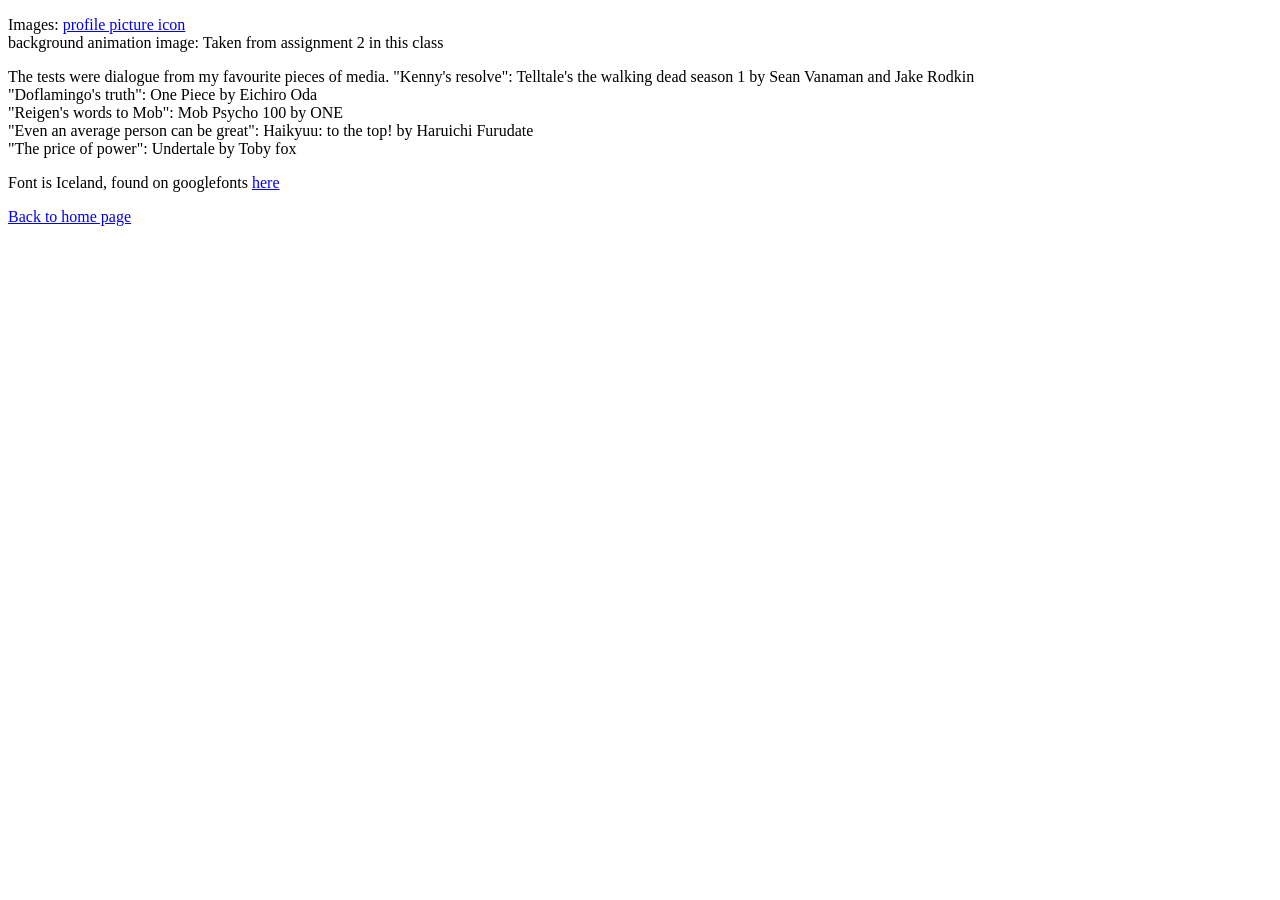
<file: documentation.html>
<!DOCTYPE html>
<html>
    <head>
        <title>documentation page</title>
        <meta charset="utf-8">
    </head>
    <body>
        <p>
            Images: <a href="https://www.vecteezy.com/png/20911740-user-profile-icon-profile-avatar-user-icon-male-icon-face-icon-profile-icon" target="_blank">profile picture icon</a>
            <br>
            background animation image: Taken from assignment 2 in this class
        </p>
        <p>
            The tests were dialogue from my favourite pieces of media.
            "Kenny's resolve": Telltale's the walking dead season 1 by Sean Vanaman and Jake Rodkin<br>
            "Doflamingo's truth": One Piece by Eichiro Oda<br>
            "Reigen's words to Mob": Mob Psycho 100 by ONE<br>
            "Even an average person can be great": Haikyuu: to the top! by Haruichi Furudate<br>
            "The price of power": Undertale by Toby fox<br>
        </p>
        <p>
            Font is Iceland, found on googlefonts <a href="https://fonts.google.com/specimen/Iceland?query=iceland" target="_blank">here</a>
        </p>
        
        <a href="index.html">Back to home page</a>
    </body>
</html>
</file>
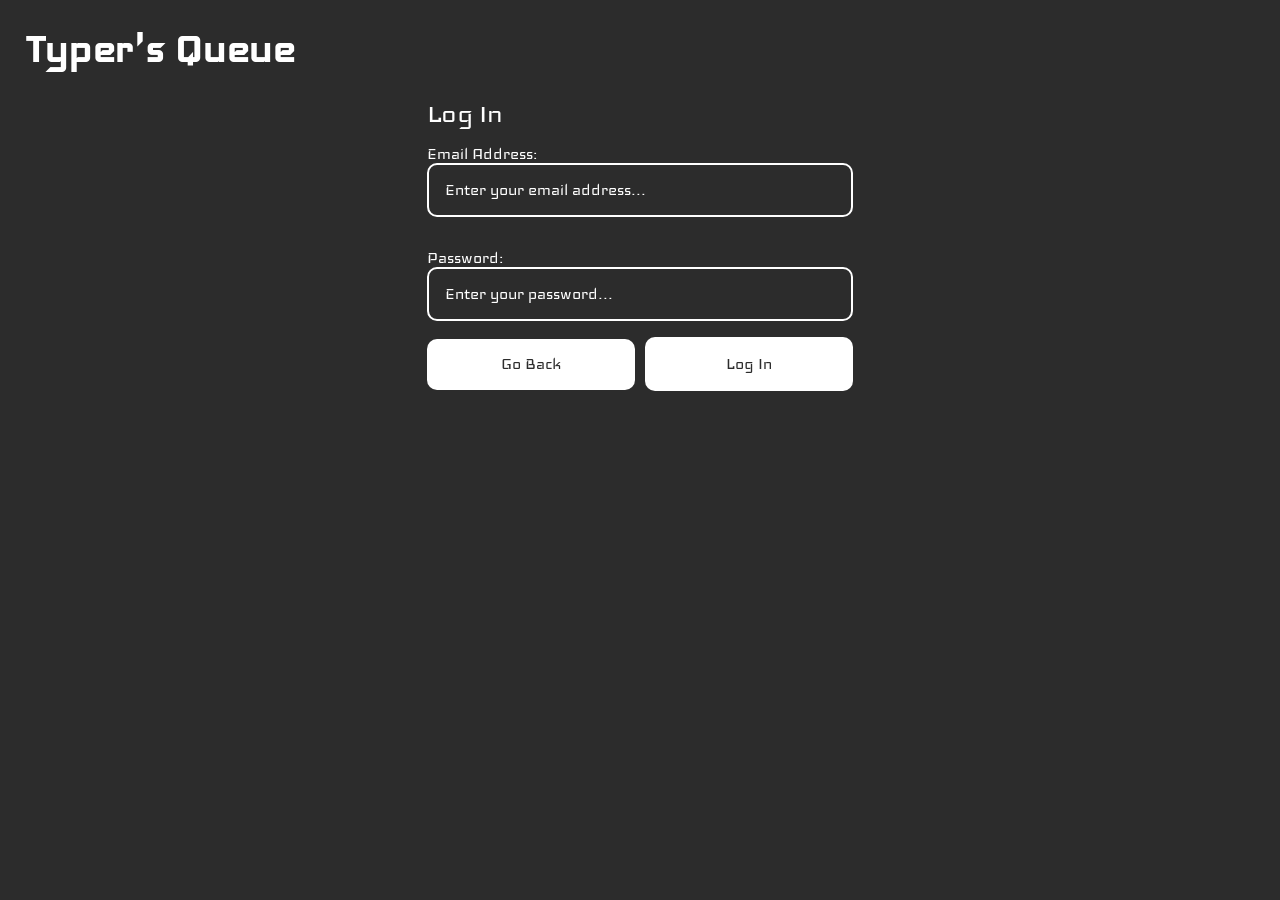
<file: pages/login.html>
<!DOCTYPE html>
<html lang="en">
    <head>
        <meta charset="utf-8">
        <title>Typer's Queue: Log In</title>
        <link rel="stylesheet" href="../styles/forms.css">
    </head>
    <body>
        <div id="wrapper">
            <h1>Typer's Queue</h1>
            <div id="form-wrapper">
                <span>Log In</span>
                <form action="validation.php" method="post">
                    <label for="email">Email Address: </label>
                    <input type="email" name="email" id="email" placeholder="Enter your email address..." minlength="6">

                    <label for="password">Password: </label>
                    <input type="password" name="password" id="password" placeholder="Enter your password..." minlength="5" maxlength="20">

                    <a href="../index.html">Go Back</a>
                    <input type="submit" value="Log In" >
                </form>                
            </div>
        </div>
    </body>
</html>
</file>
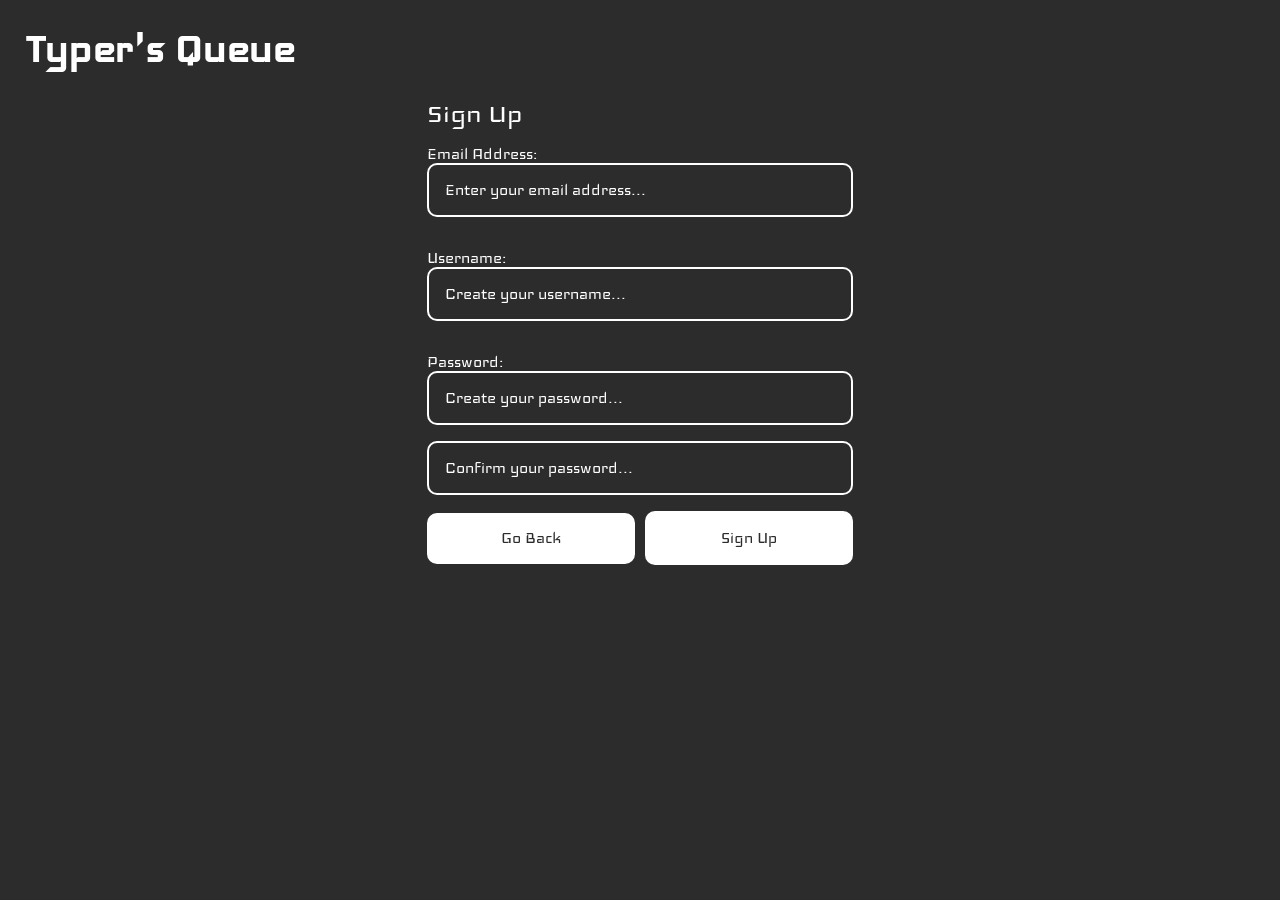
<file: pages/signup.html>
<!DOCTYPE html>
<html lang="en">
    <head>
        <meta charset="utf-8">
        <title>Typer's Queue: Sign Up</title>
        <link rel="stylesheet" href="../styles/forms.css">
    </head>
    <body>
        <div id="wrapper">
            <h1>Typer's Queue</h1>
            <div id="form-wrapper">
                <span>Sign Up</span>
                <form action="validation.php" method="post">
                    <label for="email">Email Address: </label>
                    <input type="email" name="email" id="email" placeholder="Enter your email address..." minlength="6">

                    <label for="username">Username: </label>
                    <input type="text" name="username" id="username" placeholder="Create your username..." minlength="4" maxlength="16">


                    <label for="password">Password: </label>
                    <input type="password" name="password1" id="password1" placeholder="Create your password..." minlength="5" maxlength="20">
                    <input type="password" name="password2" id="password2" placeholder="Confirm your password..." minlength="5" maxlength="20">

                    <a href="../index.html">Go Back</a>
                    <input type="submit" value="Sign Up">
                </form>                
            </div>
        </div>
    </body>
</html>
</file>
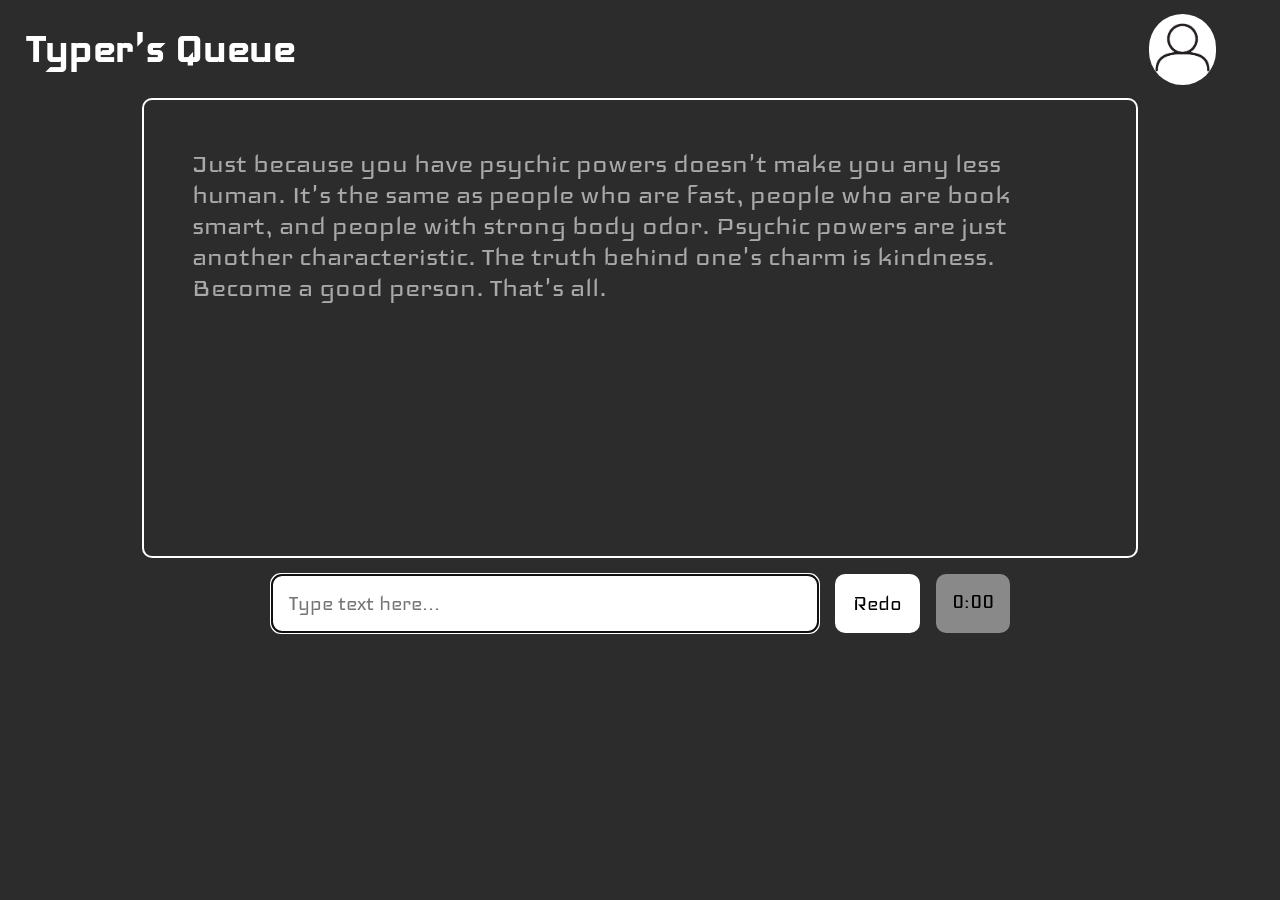
<file: pages/test.html>
<!DOCTYPE html>
<html lang="en">
    <head>
        <meta charset="utf-8">
        <title>Typer's Queue</title>
        <link rel="stylesheet" href="../styles/test.css">
        <script defer src="../scripts/testing.js"></script>
        <script src="https://code.jquery.com/jquery-3.1.0.min.js"></script>
    </head>
    <body onload="setup()">
        <div id="wrapper">
            <div id="top-row">
                <h1>Typer's Queue</h1>
                <div id="profile">
                     <a href="profile.php">
                        <img src="../pictures/pfp.png" alt="profile-icon">
                     </a>
                </div>                
            </div>

            <div id="testing-area">
                <div id="text-area">
                </div>
                <div id="bottom-row">
                    <input id="inputBar" type="text" placeholder="Type text here...">
                    <!-- js code will update the text in the timer every second counting up-->
                    <button id="restart">Redo</button>                     
                    <div id="timer">0:00</div>
                </div>
                <div id="resultsSheet">
                    <div id="wpm"></div>
                    <div id="testStats"></div>
                </div>
            </div>
        </div>
    </body>
</html>
</file>
<file: styles/forms.css>
@import url('https://fonts.googleapis.com/css2?family=Iceland&display=swap');

* {
    margin: 0;
    padding: 0;
}

body {
    font-family: "Iceland", sans-serif;
    background-color: #2c2c2c;
    color: #ffffff;
}

#wrapper {
    display: grid;
    grid-template-columns: 1fr 1fr 1fr;
    grid-template-rows: repeat(min-height, 2);
}
#wrapper h1 {
    grid-column: 1/2;
    margin: 2vw;
    font-size: 3rem;
}

#form-wrapper {
    grid-row: 2/3;
    grid-column: 2/3;
}
#form-wrapper span {
    font-size: 2rem;
}

form {
    display: grid;
    grid-template-columns: 1fr 1fr;
    grid-template-rows: repeat(min-height, 10);
    align-items: center;
    column-gap: 10px;
}

form label {
    font-size: 1.2rem;
    padding: 1rem;
    padding-left: 0;
    padding-bottom: 0;
}

::placeholder {
    font-family: "Iceland", sans-serif;
    color: #ffffff;
    font-size: 1.2rem;
}

form input {
    background-color: #2c2c2c;
    border: 2px solid #ffffff;
    padding: 1rem;
    border-radius: 10px;
    color: #ffffff;
    margin-bottom: 1rem;
    grid-column: 1/3;
    font-family: "Iceland", sans-serif;
    font-size: 1.2rem;
}

form input[type="submit"] {
    margin: 0;
    grid-column: 2/3;
    background-color: #ffffff;
    border: 2px solid transparent;
    color: #2c2c2c;
    padding: 1rem;
    transition: background-color 0.5s, color 0.5s, border, 0.5s;
}
form input[type="submit"]:hover {
    border: 2px solid #ffffff;
    background-color: #2c2c2c;
    color: #ffffff;
}

form a {
    text-decoration: none;
    text-align: center;
    background-color: #ffffff;
    border: 2px solid transparent;
    color: #2c2c2c;
    padding: 0.9rem;
    border-radius: 10px;
    transition: background-color 0.5s, color 0.5s, border, 0.5s;
    font-size: 1.2rem;
}
form a:hover {
    border: 2px solid #ffffff;
    background-color: #2c2c2c;
    color: #ffffff;
}

.failure-message {
    color: red;
    grid-column: 1/3;
}
</file>
<file: styles/test.css>
@import url('https://fonts.googleapis.com/css2?family=Iceland&display=swap');

* {
    margin: 0;
    padding: 0;
}

body {
    font-family: "Iceland", sans-serif;
    background-color: #2c2c2c;
    color: #ffffff;
}

#profile {
    display: inline-block;
    margin-right: 5vw;
    background-color: #ffffff;
    border-radius: 100px;
}
#profile img {
    width: 4.2rem;
    height: 4.2rem;
}

#top-row {
    display: flex;
    flex-direction: row;
    justify-content: space-between;
    align-items: center;
}

#top-row h1 {
    margin: 2vw;
    font-size: 3rem;
}

#testing-area {
    display: flex;
    flex-direction: column;
    justify-content: center;
    align-items: center;
}

#text-area {
    border: 2px solid #ffffff;
    border-radius: 10px;
    width: 70vw;
    height: 40vh;
    font-size: 2rem;
    padding: 3rem;
    color: darkgray;
}

.correct {
    color: #45ce5a;
}

.current {
    color: #ffffff;
}

.wrong-current {
    background-color: #e45858;
    border-radius: 5px;
}

.wrong-previous {
    color: #e45858;
}


#bottom-row {
    display: grid;
    grid-template-columns: repeat(min-content, 3);
    column-gap: 1rem;
    margin-top: 1rem;
}

input[type="text"] {
    grid-column: 1/2;
    padding: 1rem;
    width: 40vw;
    border-radius: 10px;
    font-size: 1.5rem;
    font-family: "Iceland", sans-serif;
}

#restart {
    grid-column: 2/3;
    border-radius: 10px;
    padding: 1rem;
    background-color: #ffffff;
    font-family: "Iceland", sans-serif;
    font-size: 1.5rem;
    transition: background-color 0.5s, color 0.5s, border 0.5s;
    border: 2px solid transparent;
}
#restart:hover {
    background-color: #2c2c2c;
    border-color: #ffffff;
    color: #ffffff;
}
#restart:focus {
    background-color: #2c2c2c;
    border-color: #ffffff;
    color: #ffffff;
}


#timer {
    color: black;
    display: inline-block;
    grid-column: 3/4;
    background-color: #898989;
    padding: 1rem;
    border-radius: 10px;
    font-size: 1.5rem;
}

#resultsSheet {
    margin-top: 2rem;
    width: 75vw;
    /* border: 2px solid #ffffff; */
    display: grid;
    grid-template-columns: 1fr 1fr;
}

#wpm {
    grid-column: 1/2;
    display: flex;
    flex-direction: column;
    justify-content: center;
    align-items: center;
}
#wpm span {
    font-size: 1.2rem;
}

#testStats {
    display: flex;
    flex-direction: column;
    justify-content: center;
    align-items: center;
}
#testStats span {
    font-size: 1.5rem;
}
#testStats span:first-of-type {
    font-size: 2rem;
    font-weight: bold;
}
</file>
